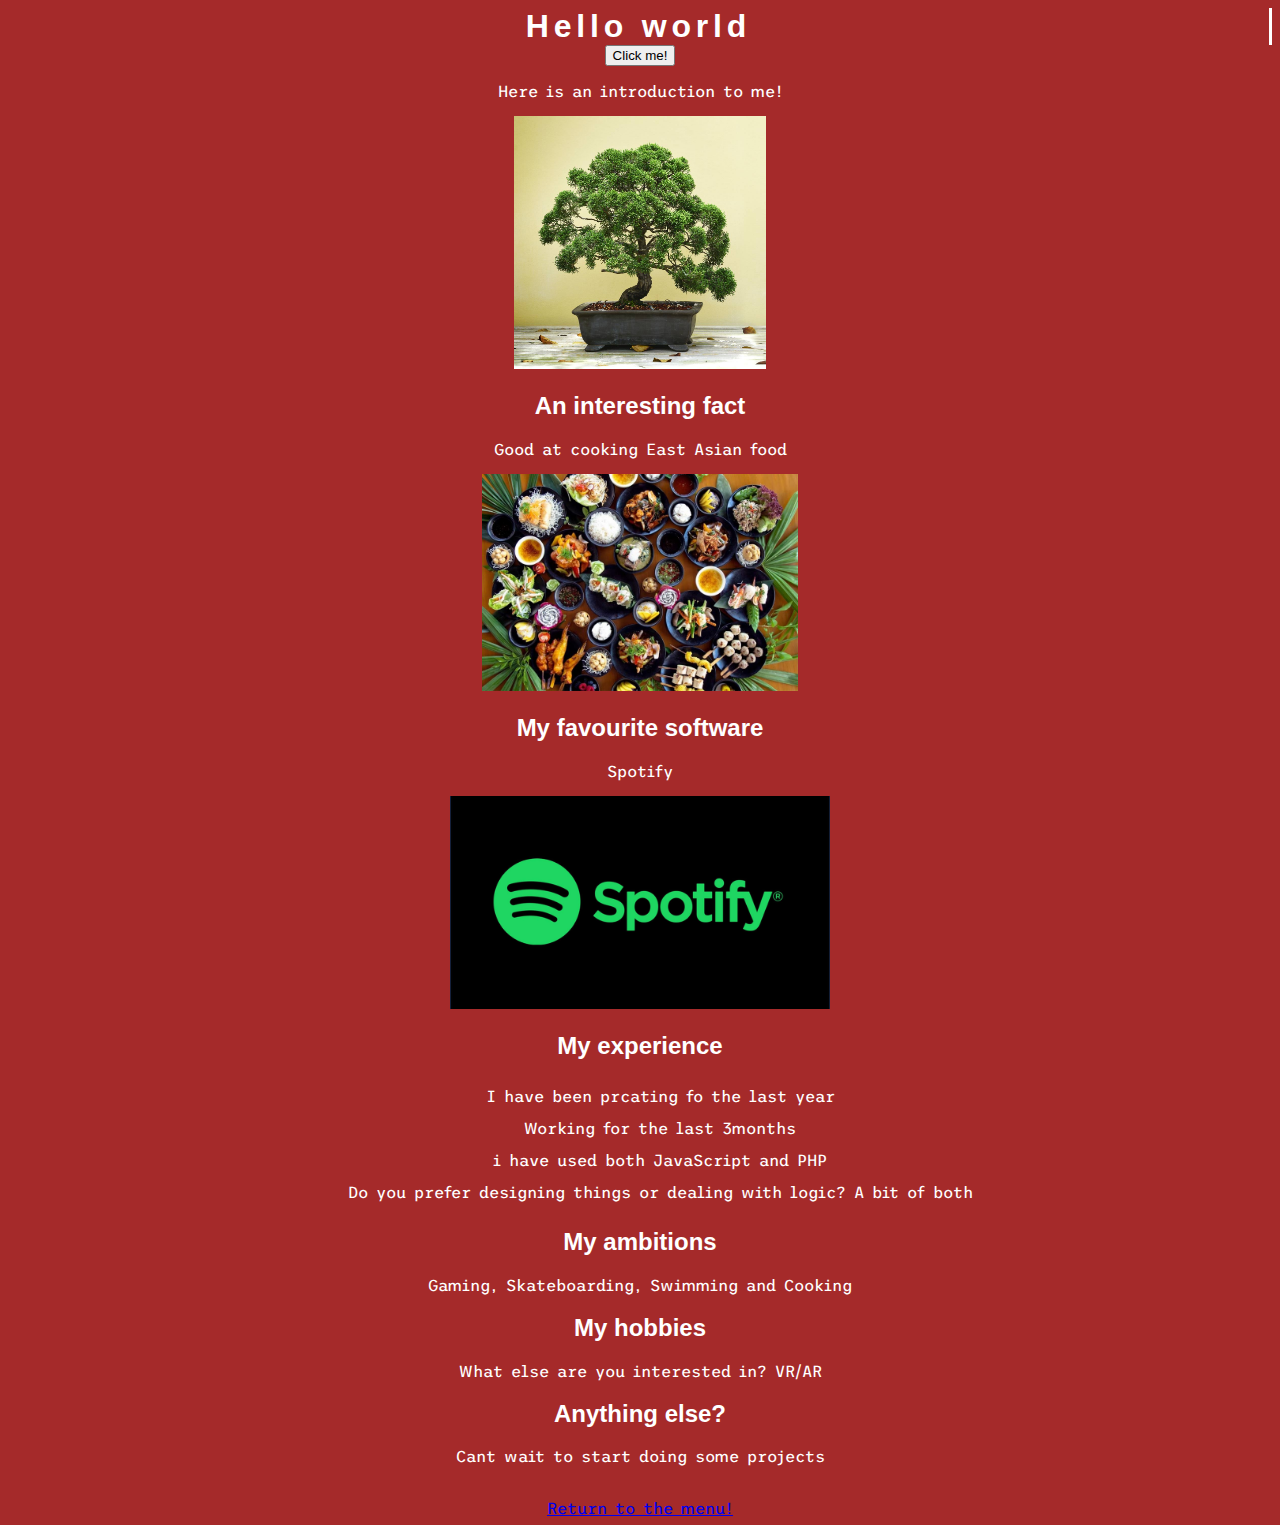
<file: public/Robyn/index.html>
<!DOCTYPE html>
<html lang="en">
<head>
  <meta charset="UTF-8">
  <meta http-equiv="X-UA-Compatible" content="IE=edge">
  <meta name="viewport" content="width=device-width, initial-scale=1.0">
  <link rel="stylesheet" href="style.css">
  <script src="main.js" defer></script>
  <title>Hello world</title>
</head>
<body>
  <main>

    <h1 class="type-writer">Hello world</h1>
    <button id="hello-btn">Click me!</button>
    <p>
      Here is an introduction to me!
    </p>

    <img class="avatar" src="images/bonsai">

    <article>
      <h2>An interesting fact</h2>
      <p>Good at cooking East Asian food</p>
      <img class="food" src="images/east-asian.jpeg">
    </article>

    <article>
      <h2>My favourite software</h2>
      <p>Spotify</p>
      <img class="spotify" src="images/Spotify.jpeg">
    </article>

    <article>
      <h2>My experience</h2>
      <ul>
        <li>I have been prcating fo the last year</li>
        <li>Working for the last 3months</li>
        <li>i have used both JavaScript and PHP</li>
        <li>Do you prefer designing things or dealing with logic?
           A bit of both
        </li>
      </ul>
    </article>

    <article>
      <h2>My ambitions</h2>
      <p>Gaming, Skateboarding, Swimming and Cooking</p>
    </article>

    <article>
      <h2>My hobbies</h2>
      <p>What else are you interested in? VR/AR</p>
    </article>

    <article>
      <h2>Anything else?</h2>
      <p>Cant wait to start doing some projects</p>
    </article>
    <br>
    <a href="../index.html">
      Return to the menu!
    </a>

  </main>
</body>
</html>
</file>
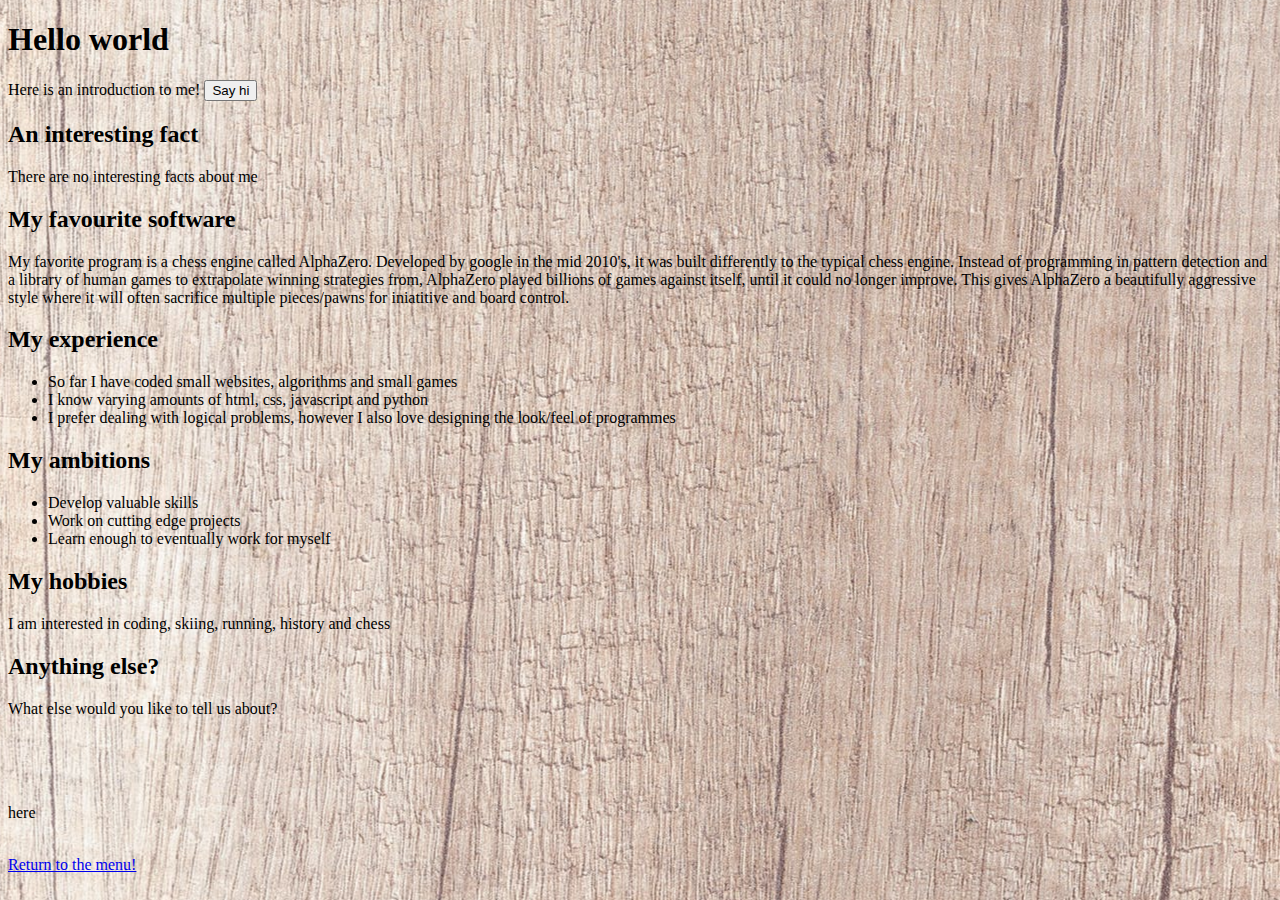
<file: public/Jacob/Jacob.html>
<!DOCTYPE html>
<html lang="en">
<head>
  <meta charset="UTF-8">
  <meta http-equiv="X-UA-Compatible" content="IE=edge">
  <meta name="viewport" content="width=device-width, initial-scale=1.0">
  <link rel="stylesheet" href="style.css">
  <script src="main.js" defer></script>
  <title>Hello world</title>
</head>
<body class="hello" class="there">
  <main>

    <h1>Hello world</h1>
    <p>
      Here is an introduction to me!
      <button id="hello-btn">Say hi</button>
    </p>

    <article>
      <h2>An interesting fact</h2>
      <p>There are no interesting facts about me</p>
    </article>

    <article>
      <h2>My favourite software</h2>
      <p>My favorite program is a chess engine called AlphaZero. Developed by google in the mid 2010's, it was built differently to the typical chess engine. Instead of programming in pattern detection and a library of human games to extrapolate winning strategies from, AlphaZero played billions of games against itself, until it could no longer improve. This gives AlphaZero a beautifully aggressive style where it will often sacrifice multiple pieces/pawns for iniatitive and board control.</p>
    </article>

    <article>
      <h2>My experience</h2>
      <ul>
        <li>So far I have coded small websites, algorithms and small games</li>
        <li>I know varying amounts of html, css, javascript and python</li>
        <li>I prefer dealing with logical problems, however I also love designing the look/feel of programmes</li>
      </ul>
    </article>

    <article>
      <h2>My ambitions</h2>
      <ul>
        <li>Develop valuable skills</li>
        <li>Work on cutting edge projects</li>
        <li>Learn enough to eventually work for myself</li>
      </ul>
    </article>

    <article>
      <h2>My hobbies</h2>
      <p>I am interested in coding, skiing, running, history and chess</p>
    </article>

    <article>
      <h2>Anything else?</h2>
      <p>What else would you like to tell us about?</p>
      <br><br><br>
      <p>here</p>
    </article>
    <br>
    <a href="../index.html">
      Return to the menu!
    </a>

  </main>
</body>
</html>
</file>
<file: public/Robyn/style.css>
/* Add your css here */

@import url('https://fonts.googleapis.com/css2?family=League+Gothic&family=Trispace:wght@100&display=swap');

body{
  background-color: brown;  
  color: white;
  font-family: 'Trispace', sans-serif;
}

main{
  text-align: center;
}

h1, h2 {
  font-family: 'Archivo', sans-serif;
}


.avatar {
  width: 20%;
}

.avatar:hover{
  opacity: 30%;
}

.food{
  width: 25%;
}

.food:hover{
  opacity: 25%;
}

.spotify{
  width: 30%;
}

.spotify:hover{
  opacity: 30%;
}

.type-writer{
  overflow: hidden;
  border-right: .1em solid white;
  white-space: nowrap; 
  margin: 0 auto; 
  letter-spacing: .15em;
  animation: typing 3.5s steps(40, end),
  blink-caret .75s step-end infinite;
}

.type-writer{
  animation: typewriter 4s steps(20) 1s 1 normal both,
             blinkTextCursor 100ms steps(44) infinite normal;
}
@keyframes typewriter{
  from{width: 0%;}
  to{width: 20%;}
}


article > ul > li {
  list-style: none;
  line-height: 2rem;
}
</file>
<file: public/Jacob/style.css>
/* Add your css here */

.avatar {
  width: 300px;
}

.hello {
  background-image:url("./images/wood.jpeg");
  background-position: center;
}

.there {
  color: rgb(0, 0, 0);
}
</file>
